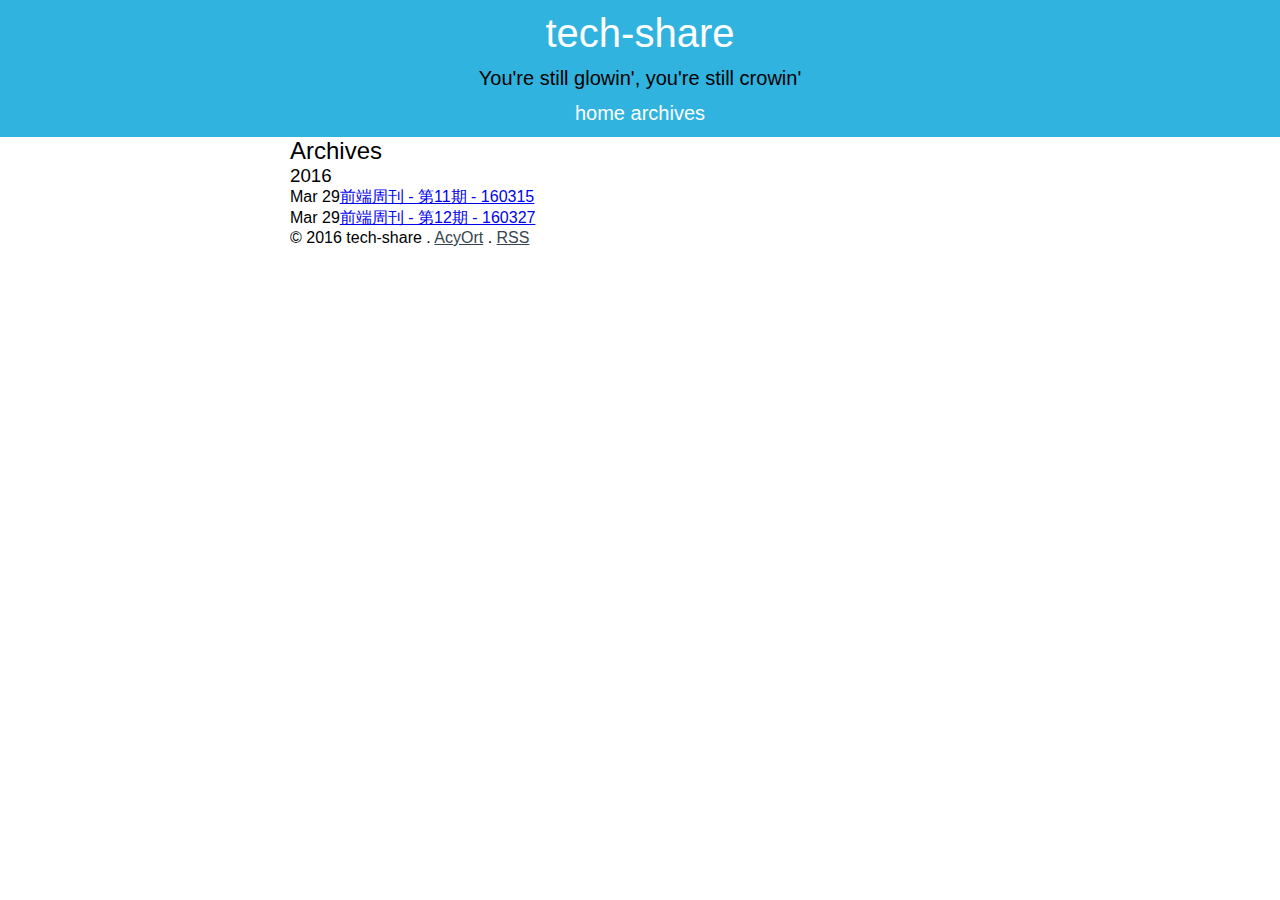
<file: archives/index.html>
<!DOCTYPE html>
<html lang="en">
<head>
<meta charset="UTF-8" />
<meta name="viewport" content="width=device-width, minimum-scale=1.0, maximum-scale=1.0, user-scalable=no">
<meta name="google" content="notranslate" />
<link rel="icon" href="[data-uri]" />
<link rel="stylesheet" href="/css/style.css" />

<title> archives - tech-share </title>
</head>
<body>

<div class="header">
    <div class="center">
        <h1><a href="/">tech-share</a></h1>
        <p>You're still glowin', you're still crowin'</p>
    </div>
    <div class="menu">
        <a href="/">home</a>
        <a href="/archives">archives</a>
    </div>
</div>


<div class="archives center">

    <h2 class="tag">Archives</h2>

    <div>
        <h3>2016</h3>
        <ul>
        <li>
            <p><span>Mar 29</span><a href="/2016/03/144190489.html">前端周刊 - 第11期 - 160315</a></p>
            <div class="label"> 
            </div>
        </li>
        <li>
            <p><span>Mar 29</span><a href="/2016/03/144182934.html">前端周刊 - 第12期 - 160327</a></p>
            <div class="label"> 
            </div>
        </li>
        </ul>
    </div>

</div>

<div class="footer">
    <div class="center">
        © 2016 tech-share . <a target="_blank" href="https://github.com/AcyOrt/acyort">AcyOrt</a> . <a target="_blank" href="/rss.xml">RSS</a>
    </div>
</div>


</body>
</html>
</file>
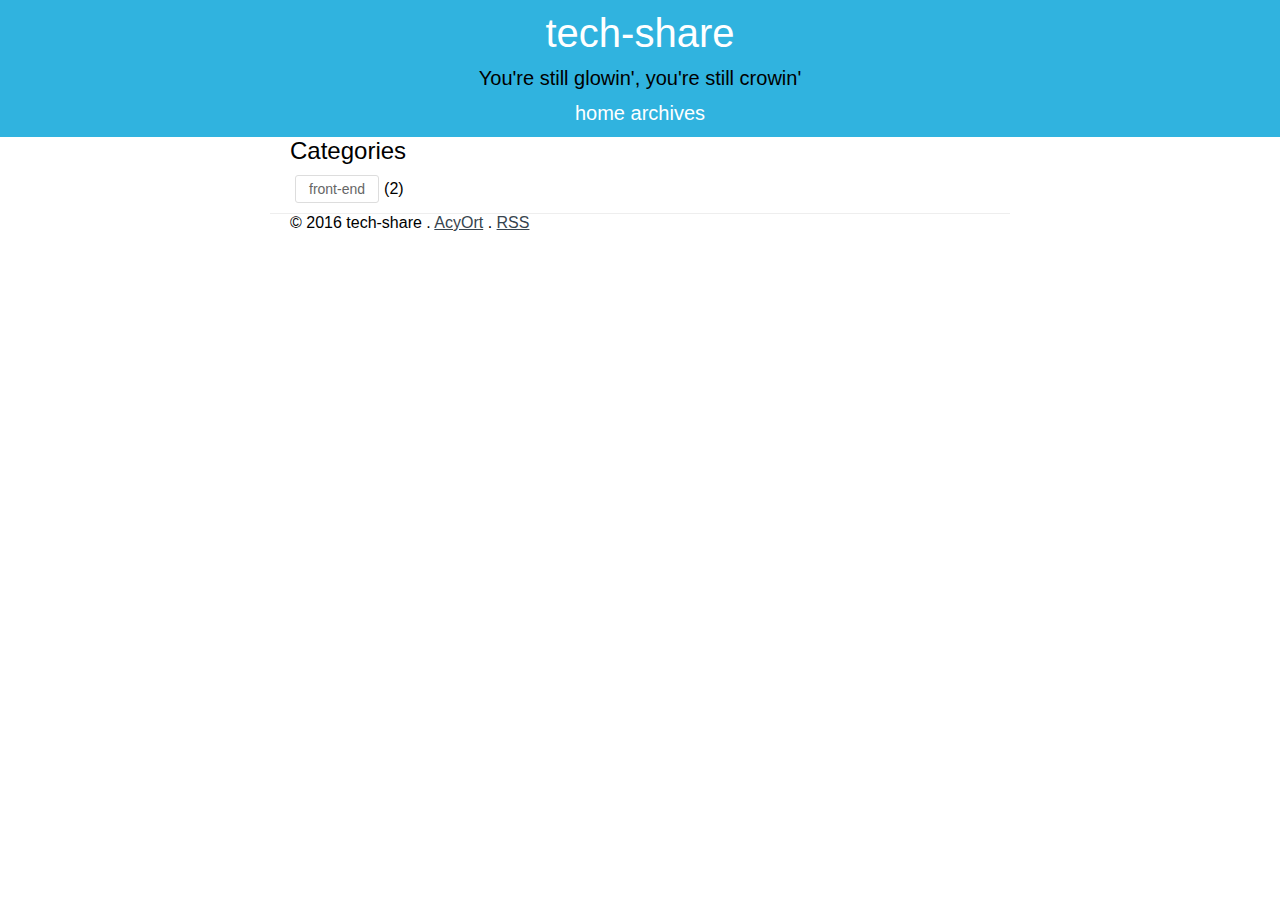
<file: categories/index.html>
<!DOCTYPE html>
<html lang="en">
<head>
<meta charset="UTF-8" />
<meta name="viewport" content="width=device-width, minimum-scale=1.0, maximum-scale=1.0, user-scalable=no">
<meta name="google" content="notranslate" />
<link rel="icon" href="[data-uri]" />
<link rel="stylesheet" href="/css/style.css" />

<title> categories - tech-share </title>
</head>
<body>

<div class="header">
    <div class="center">
        <h1><a href="/">tech-share</a></h1>
        <p>You're still glowin', you're still crowin'</p>
    </div>
    <div class="menu">
        <a href="/">home</a>
        <a href="/archives">archives</a>
    </div>
</div>


<div class="center categories">

    <h2 class="tag">Categories</h2>

    <p><a href="/category/front-end/">front-end</a><span>(2)</span></p>

</div>

<div class="footer">
    <div class="center">
        © 2016 tech-share . <a target="_blank" href="https://github.com/AcyOrt/acyort">AcyOrt</a> . <a target="_blank" href="/rss.xml">RSS</a>
    </div>
</div>


</body>
</html>
</file>
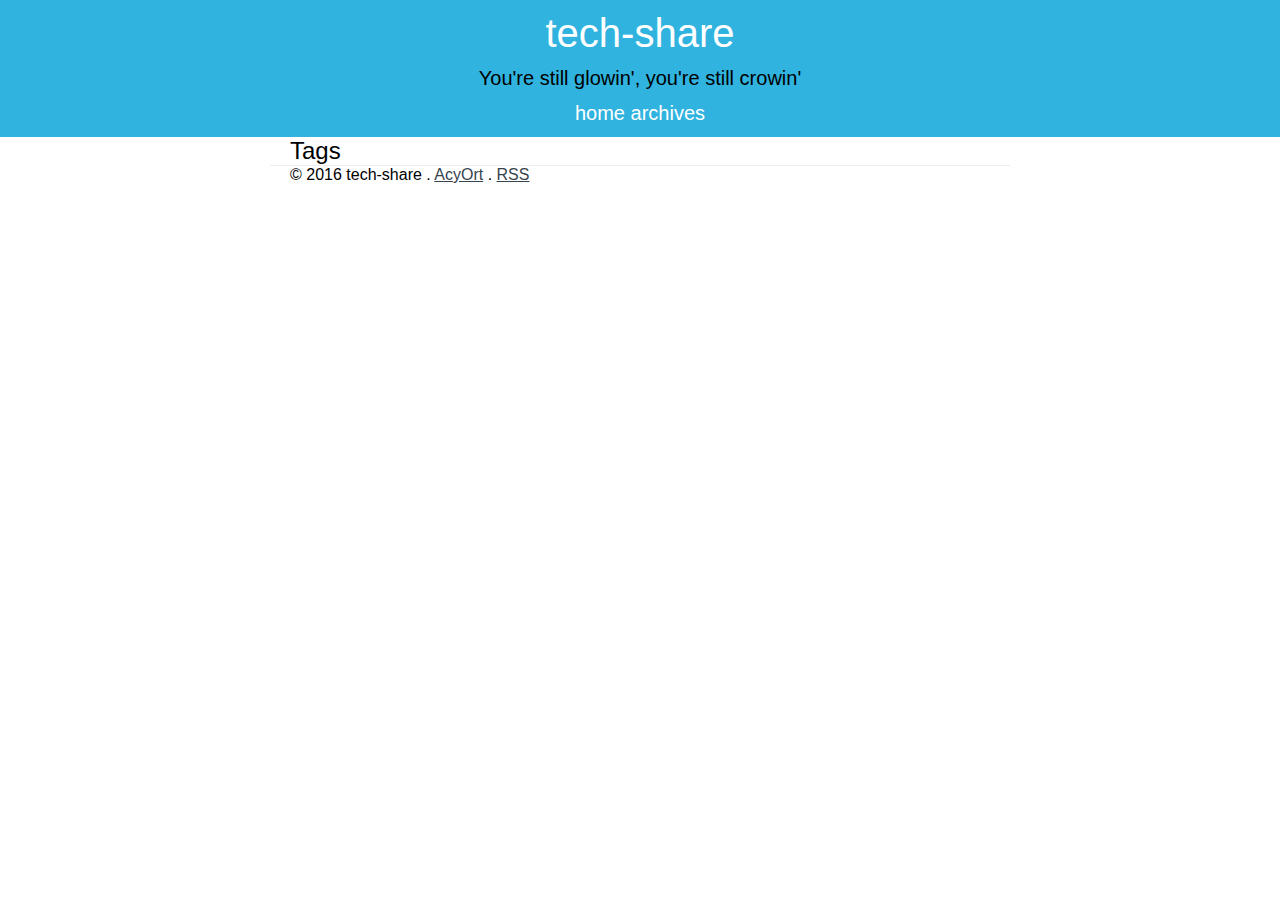
<file: tags/index.html>
<!DOCTYPE html>
<html lang="en">
<head>
<meta charset="UTF-8" />
<meta name="viewport" content="width=device-width, minimum-scale=1.0, maximum-scale=1.0, user-scalable=no">
<meta name="google" content="notranslate" />
<link rel="icon" href="[data-uri]" />
<link rel="stylesheet" href="/css/style.css" />

<title> tags - tech-share </title>
</head>
<body>

<div class="header">
    <div class="center">
        <h1><a href="/">tech-share</a></h1>
        <p>You're still glowin', you're still crowin'</p>
    </div>
    <div class="menu">
        <a href="/">home</a>
        <a href="/archives">archives</a>
    </div>
</div>


<div class="center categories">

    <h2 class="tag">Tags</h2>


</div>

<div class="footer">
    <div class="center">
        © 2016 tech-share . <a target="_blank" href="https://github.com/AcyOrt/acyort">AcyOrt</a> . <a target="_blank" href="/rss.xml">RSS</a>
    </div>
</div>


</body>
</html>
</file>
<file: css/style.css>
body, div, h1, h2, h3, h4, h5, p, ul, li {
    margin: 0;
    padding: 0;
    font-weight: normal;
    list-style: none;
}
html {
    -webkit-text-size-adjust: 100%;
}
html, body {
    -webkit-tap-highlight-color: rgba(0,0,0,0);
    -webkit-font-smoothing: antialiased;
    background: #fff;
}
body {
    font-family: "Hiragino Sans GB","Hiragino Sans GB W3","Microsoft YaHei","WenQuanYi Micro Hei",sans-serif;
    position: relative;
    overflow-x: hidden;
    overflow-y: scroll;
}

.header {
    background: #30B3DF;
    text-align: center;
    font-size: 20px;
    font-weight: 700;
    position: relative;
}
.header a {
    color: #fff;
    text-decoration: none;
    padding: 13px 0 14px;
    display: inline-block;
    line-height: 1;
}
.header span {
    color: #fff;
    font-size: 14px;
    position: absolute;
    bottom: 14px;
    font-weight: normal;
    left: 20px;
    cursor: pointer;
}

.categories {
    background: #fff;
    border-bottom: 1px solid #eee;
    padding-bottom: 30px;
    margin-top: 30px;
}
.categories > div {
    text-align: center;
    max-width: 600px;
    margin: 0 auto;
}
.categories a {
    font-size: 14px;
    display: inline-block;
    text-decoration: none;
    color: #666;
    padding: 5px 13px;
    border: 1px solid #ddd;
    border-radius: 3px;
    margin: 10px 5px;
}
.categories a.current_category, .categories a:hover {
    background: #f1f1f1;
}

.lists.center {
    margin-top: 50px;
}
.lists li {
    padding: 20px 14px;
    background: #fff;
    position: relative;
}
.lists li:hover {
    background: #F6F7F7;
}
.entry {
    display: block;
    text-decoration: none;
}
.entry h3 {
    color: #485763;;
    font-size: 18px;
}
.entry p {
    color: #969696;;
    font-size: 12px;
    margin-top: 10px
}
.author {
    position: absolute;
    width: 30px;
    height: 30px;
    border-radius: 50%;
    right: 14px;
    overflow: hidden;
    top: 50%;
    margin-top: -15px;
}
.author img {
    width: 100%;
    display: block;
    height: auto;
}

.pagination.center {
    margin-top: 70px;
    text-align: center;
}
.pagination a {
    color: #30B3DF;
    border: 1px solid #30B3DF;
    text-decoration: none;
    font-size: 14px;
    display: inline-block;
    padding: 4px 14px;
    border-radius: 20px;
    margin: 0 5px;
}
.pagination a:hover {
    color: #fff;
    background: #30B3DF;
}
.pagination a[href=""] {
    display: none;
}
.footer.center {
    margin-top: 100px;
    color: #335975;
    font-size: 12px;
    text-align: center;
    padding-bottom: 30px;
}
.footer:first-letter {
    font-family: sans-serif;
}
.footer a {
    color: #37444E;
}

.post.center {
    margin-top: 70px;
}
.post > h2 {
    margin-top: 20px;
    color: #485763;
    font-size: 24px;
}
.post > p {
    font-size: 14px;
    color: #969896;
    margin-top: 10px;
}
.post > p a {
    color: #666;
    margin-right: 10px;
}
.post .content:before {
    content: '';
    height: 1px;
    display: block;
    width: 30px;
    margin: 50px 0 30px;
    background: #eee;
}

.center {
    position: relative;
    margin: 0 auto;
    max-width: 700px;
    padding: 0 20px;
}

.content {
    font-size: 16px;
    line-height: 1.7;
    color: #4c4c4c;
}
.content h1, .content h2, .content h3, .content h4, .content h5 {
    font-weight: 700;
    margin-bottom: 14px;
    margin-top: 26px;
    color: #484848;
}
.content p {
    margin-bottom: 16px;
    word-break: break-word;
}
.content h5 {
    font-size: 16px;
}
.content h4 {
    font-size: 18px;
}
.content h3 {
    font-size: 20px;
}
.content h2 {
    font-size: 22px;
    padding-bottom: 4px;
    border-bottom: 1px solid #eee;
}
.content h1 {
    font-size: 24px;
    padding-bottom: 4px;
    border-bottom: 1px solid #eee;
}
.content blockquote {
    margin: 14px;
    padding-left: 30px;
    border-left: 3px solid #999;
}
.content a {
    color: #333;
    text-decoration: underline;
}
.content hr {
    height: 3px;
    width: 100%;
    margin: 20px auto;
    background: #eee;
    border: none;
}
.content ul, .content ol {
    margin: 10px 0;
    padding-left: 25px;
}
.content ul li {
    list-style: disc;
    margin-top: 4px;
}
.content ol li {
    list-style: decimal;
    margin-top: 4px;
}
.content img {
    margin-top: 14px;
    margin-bottom: 14px;
    display: block;
    max-width: 100%;
    height: auto;
}
code {
    background: #f7f7f7;
    border: 1px solid #e6e6e6;
    padding: 1px 5px;
    -webkit-border-radius: 3px;
    -moz-border-radius: 3px;
    border-radius: 3px;
}

table {
    margin-bottom: 10px;
    padding: 0;
    border-collapse: collapse;
}
table tr {
    border-top: 1px solid #cccccc;
    background-color: white;
    margin: 0;
    padding: 0;
}
table tr:nth-child(2n) {
    background-color: #f8f8f8;
}
table tr th {
    font-weight: bold;
    border: 1px solid #cccccc;
    text-align: left;
    margin: 0;
    padding: 6px 13px;
}
table tr td {
    border: 1px solid #cccccc;
    text-align: left;
    margin: 0;
    padding: 6px 13px;
}
table tr th :first-child, table tr td :first-child {
    margin-top: 0;
}
table tr th :last-child, table tr td :last-child {
    margin-bottom: 0;
}

/**
 * GitHub Gist Theme
 * Author : Louis Barranqueiro - https://github.com/LouisBarranqueiro
 */

pre code {
  display: block;
  padding: 14px;
  color: #333;
  overflow-x: auto;
  line-height: 1.4;
}

.hljs-comment,
.hljs-meta {
  color: #969896;
}

.hljs-string,
.hljs-variable,
.hljs-template-variable,
.hljs-strong,
.hljs-emphasis,
.hljs-quote {
  color: #df5000;
}

.hljs-keyword,
.hljs-selector-tag,
.hljs-type {
  color: #a71d5d;
}

.hljs-literal,
.hljs-symbol,
.hljs-bullet,
.hljs-attribute {
  color: #0086b3;
}

.hljs-section,
.hljs-name {
  color: #63a35c;
}

.hljs-tag {
  color: #333333;
}

.hljs-title,
.hljs-attr,
.hljs-selector-id,
.hljs-selector-class,
.hljs-selector-attr,
.hljs-selector-pseudo {
  color: #795da3;
}

.hljs-addition {
  color: #55a532;
  background-color: #eaffea;
}

.hljs-deletion {
  color: #bd2c00;
  background-color: #ffecec;
}

.hljs-link {
  text-decoration: underline;
}
</file>
